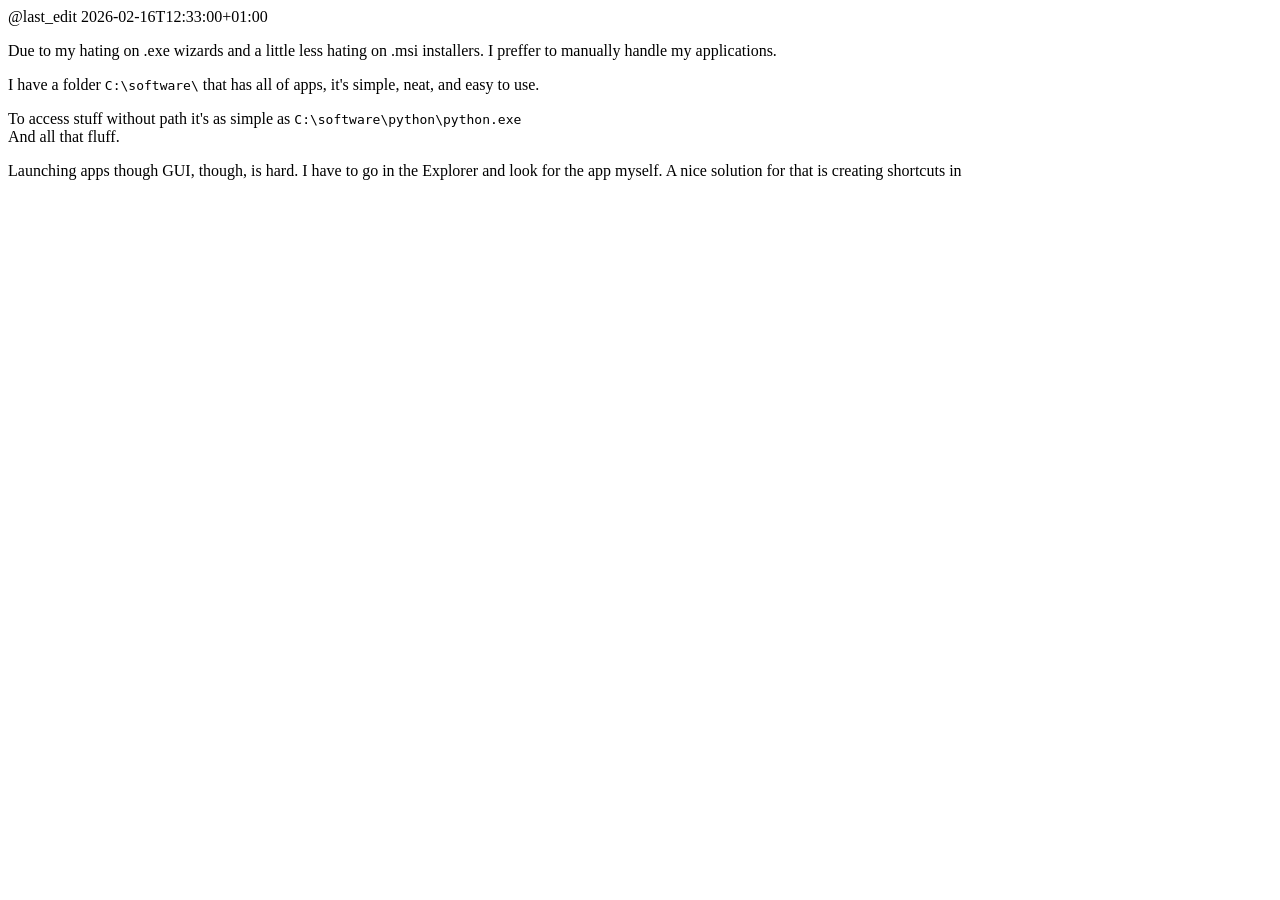
<file: articles/1.html>
@last_edit 2026-02-16T12:33:00+01:00

<title>Dunking on setup wizards and .msi</title>
<body>
    <p>
        Due to my hating on .exe wizards and a little less hating on .msi installers.
        I preffer to manually handle my applications.
    </p>

    <p>
        I have a folder <code>C:\software\</code> that has all of apps, it's simple, neat, and easy to use.
        <aside>To access stuff without path it's as simple as <code>C:\software\python\python.exe</code></aside>
        And all that fluff.
    </p>

    <p>
        Launching apps though GUI, though, is hard. I have to go in the Explorer and look for the app myself.
        A nice solution for that is creating shortcuts in  
    </p>
</body>
</file>
